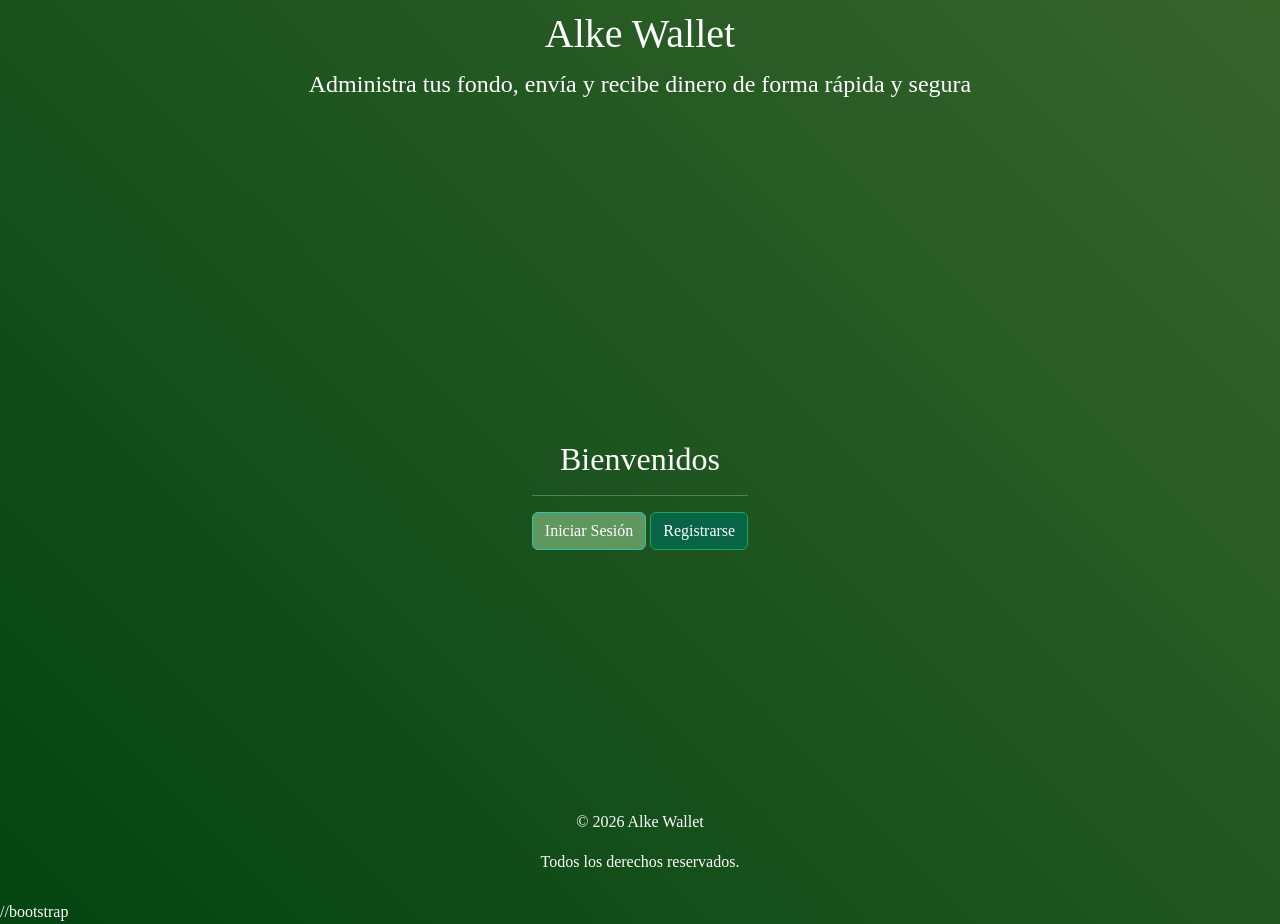
<file: index.html>
<!DOCTYPE html>
<html lang="es">
<head>
    <meta charset="UTF-8">
    <meta name="viewport" content="width=device-width, initial-scale=1.0">
    <title>ALKE WALLET</title>

    <!--Enlace a fremwork Boostrap-->
<link href="https://cdn.jsdelivr.net/npm/bootstrap@5.3.8/dist/css/bootstrap.min.css" rel="stylesheet" integrity="sha384-sRIl4kxILFvY47J16cr9ZwB07vP4J8+LH7qKQnuqkuIAvNWLzeN8tE5YBujZqJLB" crossorigin="anonymous">

    <!--Enlace CSS-->
<link rel="stylesheet" href="assets/css/style.css">

</head>
<body>
    <header>

        <h1 class="text-center">Alke Wallet</h1>
        <n>
        <p class="text-center fs-4" >Administra tus fondo, envía y recibe 
        dinero de forma rápida y segura</p>

    </header>

    <main>
        <section class="container-principal">
            <div class="row justify-content-center">
                <div class= "text-center " >
                    
                    <h2>Bienvenidos</h2>
                    <hr>
                    <div>
                        <a href="login.html" class="btn btn-mint">Iniciar Sesión</a>
                        <a href="register.html" class="btn btn-blue">Registrarse</a>
                    </div>
                </div>

            </div>
        </section>

    </main>

    <footer>

        <p class="text-center">&copy; 2026 Alke Wallet </p>
        <p class="text-center">Todos los derechos reservados.</p> 

    </footer>

    //bootstrap
<script src="https://cdn.jsdelivr.net/npm/bootstrap@5.3.8/dist/js/bootstrap.bundle.min.js" integrity="sha384-FKyoEForCGlyvwx9Hj09JcYn3nv7wiPVlz7YYwJrWVcXK/BmnVDxM+D2scQbITxI" crossorigin="anonymous"></script>
</body>
</html>
</file>
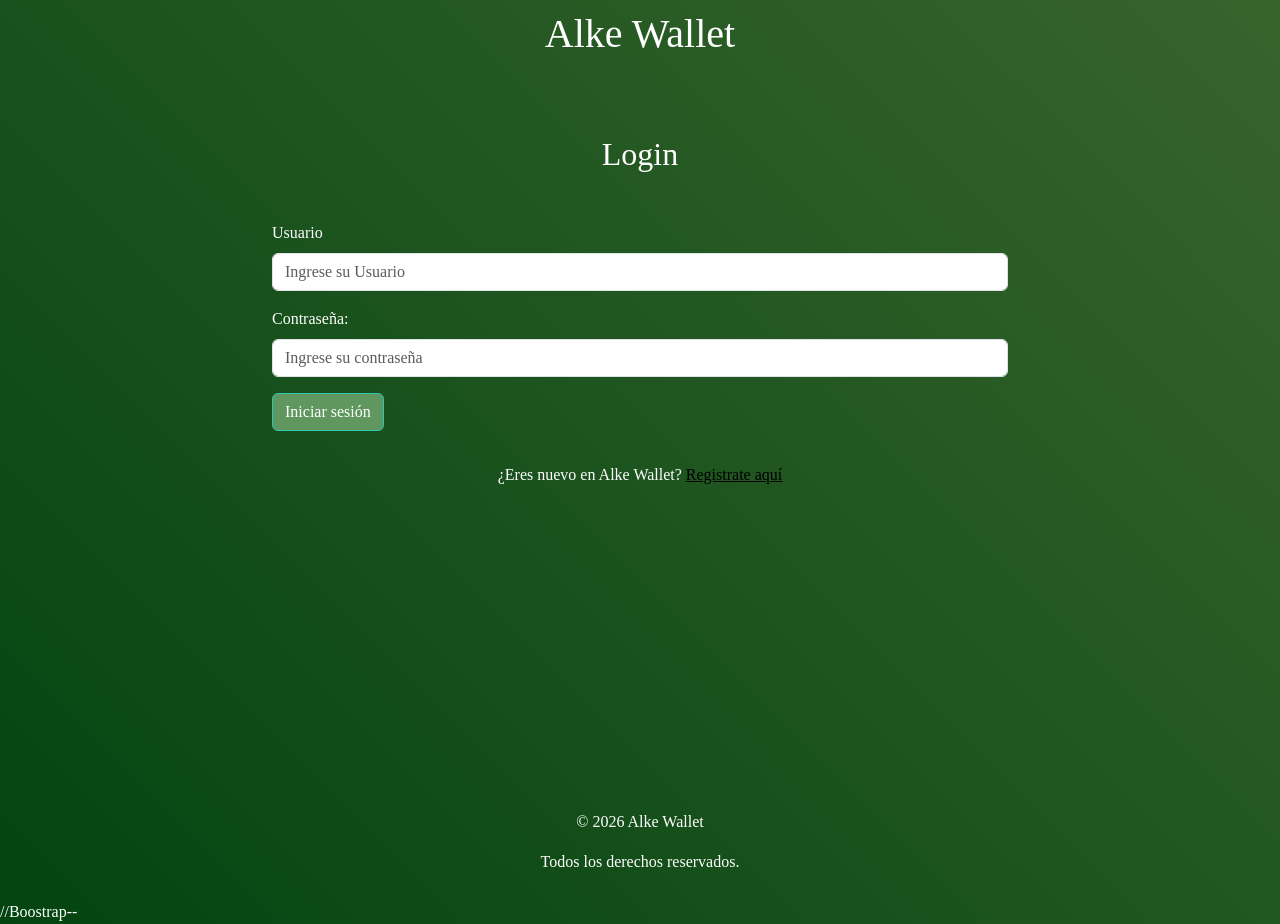
<file: login.html>
<!DOCTYPE html>
<html lang="es">
<head>
    <meta charset="UTF-8">
    <meta name="viewport" content="width=device-width, initial-scale=1.0">
    <title>Login</title>
    
    <!--Enlace a fremwork Boostrap-->
<link href="https://cdn.jsdelivr.net/npm/bootstrap@5.3.8/dist/css/bootstrap.min.css" rel="stylesheet" integrity="sha384-sRIl4kxILFvY47J16cr9ZwB07vP4J8+LH7qKQnuqkuIAvNWLzeN8tE5YBujZqJLB" crossorigin="anonymous">
<link rel="stylesheet" href="assets/css/style.css">

</head>

<body>
    <header>

        <h1 class="text-center">Alke Wallet</h1>

    </header>

    <main>

    <section class="container">
    <div class="row justify-content-center">
        <div class="col-12 col-md-10 col-lg-8">
            <h2 class="text-center mb-5">Login</h2>
            <form id="form-login">
                <div class="mb-3">
                    <label for="username" class="form-label">Usuario</label>
                    <input type= "text" name="username" id="username" class="form-control" placeholder="Ingrese su Usuario">
                </div>
                <div class="mb-3">
                    <label for="password" class="form-label">Contraseña:</label>
                    <input type="password" name="password" id="password"
                        class="form-control" placeholder="Ingrese su contraseña" required>
                </div>
                <div class="mt-3">
                    <button type="submit" class="btn btn btn-mint">Iniciar sesión</button>                        
                </div>    
            </form>
            <div id="mensaje" class="mt-3"></div>
            <p class="text-center pt-3">¿Eres nuevo en Alke Wallet? <a class= "link" href="register.html">Registrate aquí</a></p>
        </div>
    </div>  
</section>  
    </main>

    <footer>

        <p class="text-center">&copy; 2026 Alke Wallet </p>
        <p class="text-center">Todos los derechos reservados.</p> 

    </footer>
    <script>
        document.getElementById("form-login").addEventListener("submit", function (event) {
            
            event.preventDefault();

            const username = document.getElementById("username").value;
            const password = document.getElementById("password").value;

            const mensaje = document.getElementById("mensaje")

        
            // Recuperar los usuarios registrados
            const usuarios = JSON.parse(localStorage.getItem("user")) || [];

            // Buscar un usuario que coincida con las credenciales usadas
            const usuarioEncontrado = usuarios.find(function (u) {
                return u.username === username && u.password === password;
            });

            if (!usuarioEncontrado) {
                mensaje.innerHTML = `
                <div class="alert alert-danger alert-dismissible fade show" role="alert">
                    Usuario o contraseñas incorrectos.
                    <button type="button" class="btn-close" data-bs-dismiss="alert"></button>
                </div>`;

                document.getElementById("password").value;
                document.getElementById("password").focus();
            }
            
             // Guardamos quién inició sesión, útil para saludarlo en el menú
            localStorage.setItem("usuarioActivo", JSON.stringify(usuarioEncontrado));

            mensaje.innerHTML = `
                <div class="alert alert-success alert-dismissible fade show" role="alert">
                    ¡Bienvenido, ${usuarioEncontrado.nombre}! Redirigiendo...
                    <button type="button" class="btn-close" data-bs-dismiss="alert"></button>
                </div>`;

            setTimeout(function () {
                window.location.href = "menu.html";
            }, 2000);

        })
    </script>

    //Boostrap--
<script src="https://cdn.jsdelivr.net/npm/bootstrap@5.3.8/dist/js/bootstrap.bundle.min.js" integrity="sha384-FKyoEForCGlyvwx9Hj09JcYn3nv7wiPVlz7YYwJrWVcXK/BmnVDxM+D2scQbITxI" crossorigin="anonymous"></script>
</body>
</html>
</file>
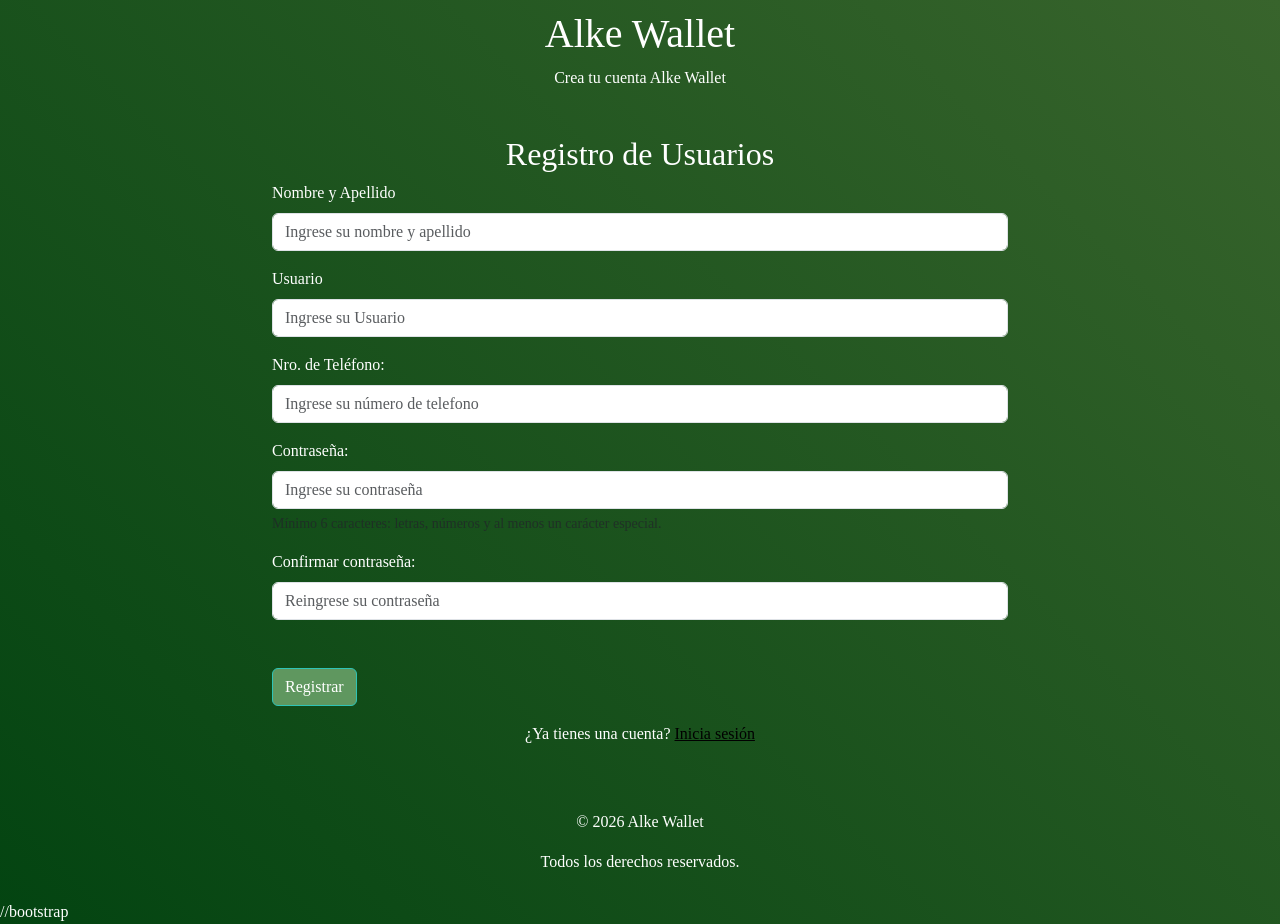
<file: register.html>
<!DOCTYPE html>
<html lang="es">
<head>
    <meta charset="UTF-8">
    <meta name="viewport" content="width=device-width, initial-scale=1.0">
    <title>Register</title>

    <!-- Enlace a fremwork Boostrap-->
<link href="https://cdn.jsdelivr.net/npm/bootstrap@5.3.8/dist/css/bootstrap.min.css" rel="stylesheet" integrity="sha384-sRIl4kxILFvY47J16cr9ZwB07vP4J8+LH7qKQnuqkuIAvNWLzeN8tE5YBujZqJLB" crossorigin="anonymous">

<link rel="stylesheet" href="assets/js/sccrit.js"> 
<link rel="stylesheet" href="assets/css/style.css">

</head>
<body>
    <header>

        <h1 class="text-center">Alke Wallet</h1>
        <p class="text-center">Crea tu cuenta Alke Wallet</p>

    </header>
    <!--Creando formulario de ingreso-->
    <main>
        <section class="container">
            <div class="row justify-content-center" >
                <div class="col-12 col-md-10 col-lg-8">
                    <h2 class="text-center" mb-5> Registro de Usuarios</h2>
                    <form id="form-register">
                        <div class="mb-3">
                            <label for="nombre" class="form-label">Nombre y Apellido </label>
                            <input type="text" name="nombre" id="nombre" class="form-control" placeholder="Ingrese su nombre y apellido" required >
                        </div>    
                        <div class="mt-3">
                            <label for="username" class="form-label">Usuario</label>
                            <input type= "text" name="username" id="username" class="form-control" placeholder="Ingrese su Usuario" required>
                        </div>
                        <div class="mt-3">
                            <label for="telefono" class="form-label">Nro. de Teléfono:</label>
                            <input type= "number" name="telefono" id="telefono" class="form-control" placeholder="Ingrese su número de telefono" required>
                        </div>
                        <div class="mt-3">
                        <label for="password" class="form-label">Contraseña:</label>
                        <input type="password" name="password" id="password"
                            class="form-control" placeholder="Ingrese su contraseña"
                            minlength="6" pattern="^(?=.*[A-Za-z])(?=.*\d)(?=.*[!@#$%^&*]).{6,}$"
                            title="Debe tener al menos 6 caracteres, incluyendo letras, números y al menos un carácter especial (!@#$%^&*)" required>
                        <div class="form-text">Mínimo 6 caracteres: letras, números y al menos un carácter especial.</div>
                        </div>
                        <div class="mt-3">
                        <label for="confirm_password" class="form-label">Confirmar contraseña:</label>
                        <input type="password" name="confirm_password" class="form-control"                            
                            id="confirm_password" placeholder="Reingrese su contraseña" required>    
                        </div>
                        <div class="mt-5">
                            <button type="submit" class="btn btn btn-mint">Registrar</button>                        
                        </div>    
                    </form>
                    <p class="text-center mt-3">¿Ya tienes una cuenta? <a class="link" href="login.html">Inicia sesión</a></p>
                    <div id="mensaje" class="mt-3"></div>
                </div>
            </div>  
        </section>  

    </main>

    <footer>

        <p class="text-center">&copy; 2026 Alke Wallet </p>
        <p class="text-center">Todos los derechos reservados.</p> 

    </footer>
<script>
    document.getElementById("form-register").addEventListener("submit", function (event) {
    event.preventDefault();

    // Capturar los valores del formulario
    const nombre = document.getElementById("nombre").value;
    const username = document.getElementById("username").value;
    const telefono = document.getElementById("telefono").value;
    const password = document.getElementById("password").value;
    const confirmPassword = document.getElementById("confirm_password").value;

    const mensaje = document.getElementById("mensaje");

    // Validar que las contraseñas coincidan
    if (password !== confirmPassword) {
        mensaje.innerHTML=
        `<div class="alert alert-danger alert-dismissile fale show" role="alert"> 
        Las contraseñas no coinciden, por favor intente nuevamente<button  type="button" class="btn-close" data-bs-dismiss="alert">
        </button></div>`
         // Limpiar los campos de contraseña para que reintente
        document.getElementById("password").value = "";
        document.getElementById("confirm_password").value = "";

        // Poner el foco en el primer campo de contraseña
        document.getElementById("password").focus();
        
    return;
    }
    //Recupera usuarios guardados, o crea un arreglo si no hay usuarios

    let user = JSON.parse(localStorage.getItem("user")) || [];
    
    // Crea y guarda el usuario en localStorage
    
    const newuser = { nombre, username, telefono, password };

    user.push(newuser);

    //Guarda el arreglo actualizado

    localStorage.setItem("user", JSON.stringify(user));

    document.getElementById ("mensaje").innerHTML=

    `<div class="alert alert-success alert-dismissible fade show"> ¡Registro exitoso! Redirigiendo al login... 
    <button type="button"class="btn-close" data-bs-dismiss="alert"></button>
    </div>`;

    setTimeout(function () {
        window.location.href = "login.html";
    }, 2000);
});   

</script>    
     //bootstrap
<script src="https://cdn.jsdelivr.net/npm/bootstrap@5.3.8/dist/js/bootstrap.bundle.min.js" integrity="sha384-FKyoEForCGlyvwx9Hj09JcYn3nv7wiPVlz7YYwJrWVcXK/BmnVDxM+D2scQbITxI" crossorigin="anonymous"></script>
</body>
</html>
</file>
<file: assets/css/style.css>
@import url('https://fonts.googleapis.com/css2?family=Archivo+Black&family=IBM+Plex+Sans:ital,wght@0,100..700;1,100..700&family=IBM+Plex+Serif:ital,wght@0,100;0,200;0,300;0,400;0,500;0,600;0,700;1,100;1,200;1,300;1,400;1,500;1,600;1,700&family=Roboto:ital,wght@0,100..900;1,100..900&display=swap');


*{
    margin: 0;
    padding: 0;
    box-sizing: border-box;
}

body{
    background-image: linear-gradient(45deg, rgb(3, 68, 17), rgb(56, 100, 44));
    color: #ffffff;
    font-family: IBM sans-serif;
    height: 100%
}

header{
    height: 15vh;
    padding: 10px;
}

main{
    height: 75vh;
    display: flex;
    justify-content: center;
    align-content: center;
}

.container-principal{    
    min-height: 80vh;
    display: flex;
    justify-content: center;
    align-items: center;
}

#menu{
    flex-direction: column;
}

.btn-mint {
    background-color: #5f975f;
    border-color: #2ec4b6;
    color: white;
}

.btn-mint:hover {
    background-color: #27472a;
    border-color: #26a99c;
    color: white;
}

.btn-blue {
    background-color: #076445;
    border-color: #1ba560;
    color: white;
}

.btn-blue:hover {
    background-color: #0b4d19;
    border-color: #2fc943;
    color: white;
}

.link{
    color: #000000;
}

.login-card{
    background: rgb(113, 165, 235);
    border: 1px;
    border-radius: 14px ;
    max-width: 400p;
    width:75%;
    padding: 25px;
}

footer{
    height: 10vh;

}

@media(max-width: 767px){
    #menu{
        height: 100%;
        padding: 20px() O 50px();
    }
}


/* ===== Estilo translúcido (glassmorphism) reutilizable ===== */
.glass-card {
    background: rgba(255, 255, 255, 0.06);
    backdrop-filter: blur(14px);
    -webkit-backdrop-filter: blur(14px);
    border: 1px solid rgba(255, 255, 255, 0.1);
    border-radius: 18px;
    padding: 1rem 1.25rem;
}
 
.filter-pill {
    background: transparent;
    border: 1px solid rgba(255, 255, 255, 0.18);
    color: #cfd8dc;
    border-radius: 999px;
    padding: 6px 20px;
    font-size: 0.9rem;
}

.filter-pill.active {
    border-color: #2ec4b6;
    color: #2ec4b6;
    background: rgba(46, 196, 182, 0.1);
}

.transaction-row {
    display: flex;
    align-items: center;
    justify-content: space-between;
    padding: 14px 0;
    border-bottom: 1px solid rgba(255, 255, 255, 0.08);
}

.transaction-row:last-child {
    border-bottom: none;
}
 
.transaction-avatar {
    width: 40px;
    height: 40px;
    min-width: 40px;
    border-radius: 50%;
    background: rgba(46, 196, 182, 0.18);
    color: #2ec4b6;
    display: flex;
    align-items: center;
    justify-content: center;
    font-weight: 600;
    font-size: 0.85rem;
    margin-right: 12px;
}
 
.transaction-info .nombre {
    font-weight: 500;
    color: #ffffff;
    font-size: 0.95rem;
}
 
.transaction-info .fecha {
    font-size: 0.78rem;
    color: rgba(255, 255, 255, 0.5);
}
 
.monto-positivo {
    color: #2ec4b6;
    font-weight: 600;
    white-space: nowrap;
}

.monto-negativo {
    color: #f0a848;
    font-weight: 600;
    white-space: nowrap;
}

/* Ocultar las flechas de los inputs tipo number */
input[type="number"]::-webkit-outer-spin-button,
input[type="number"]::-webkit-inner-spin-button {
    -webkit-appearance: none;
    margin: 0;
}

input[type="number"] {
    -moz-appearance: textfield;
     appearance: textfield;
}
</file>
